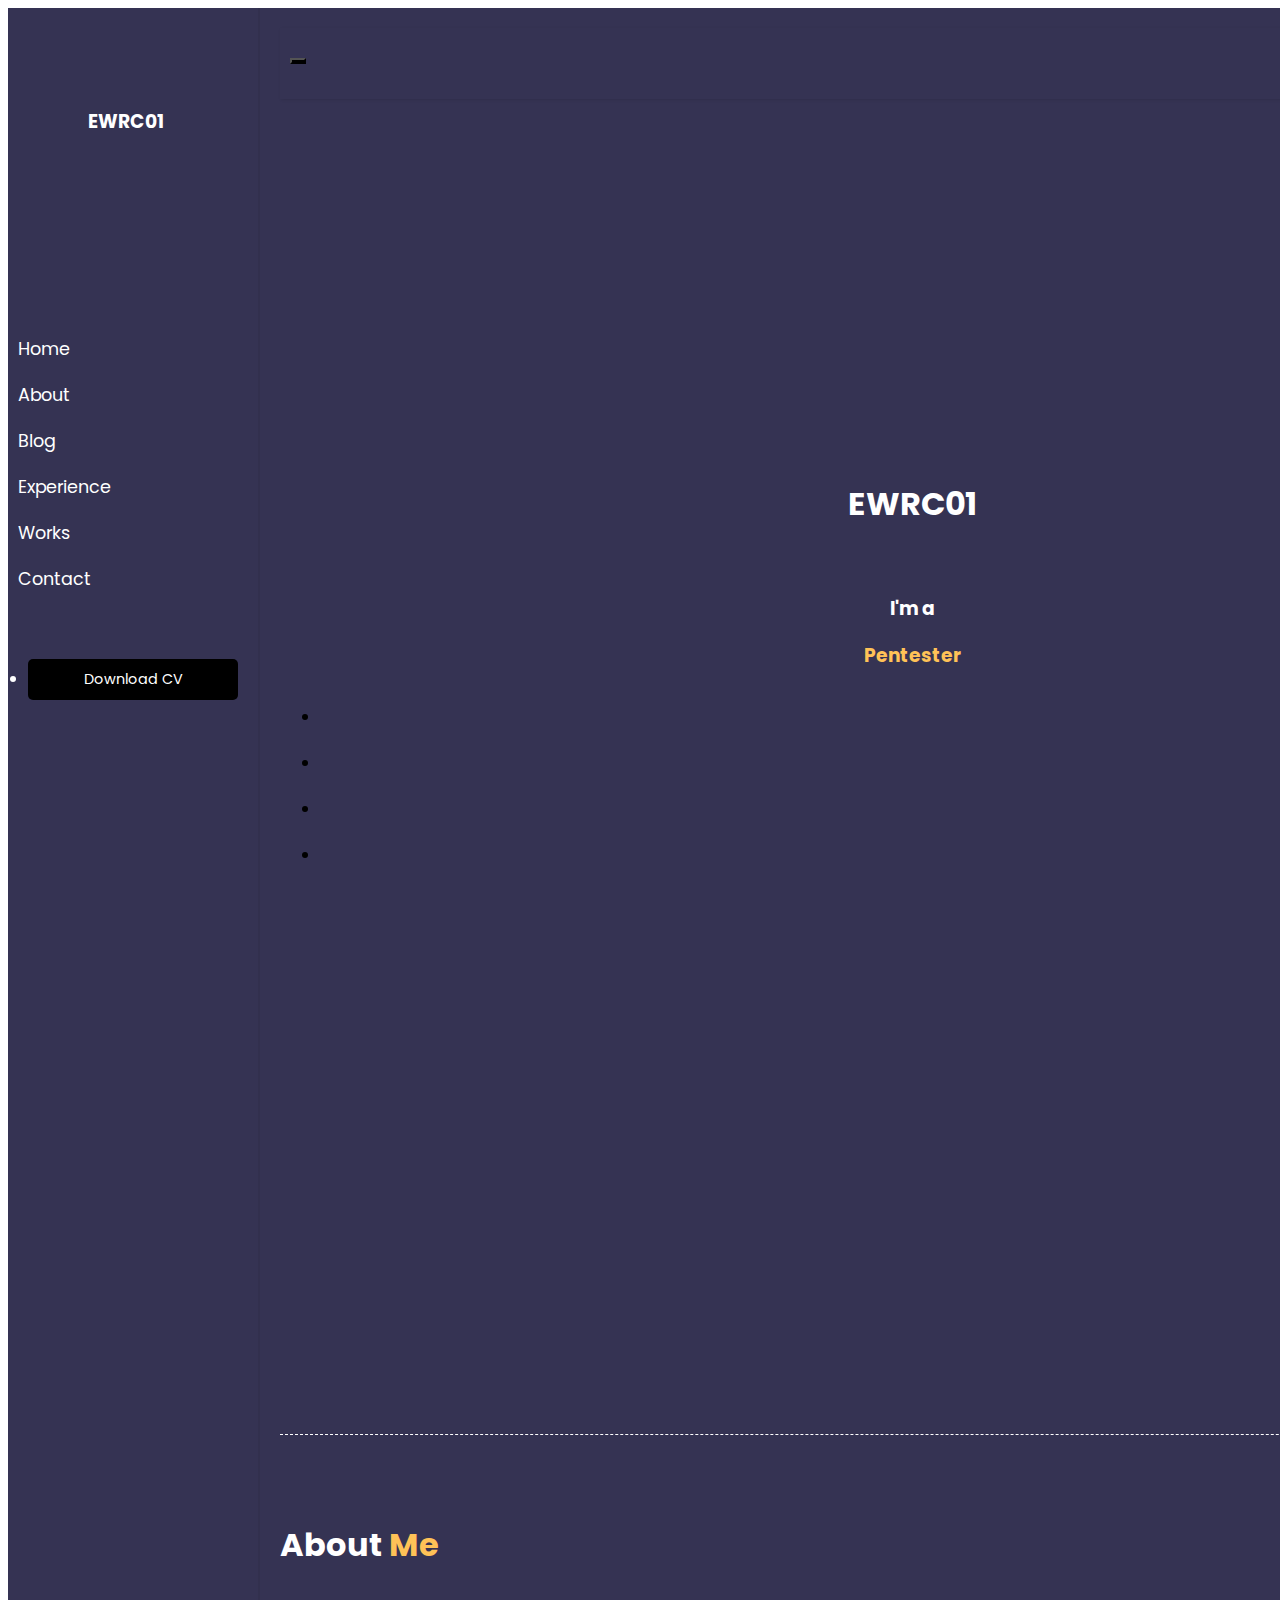
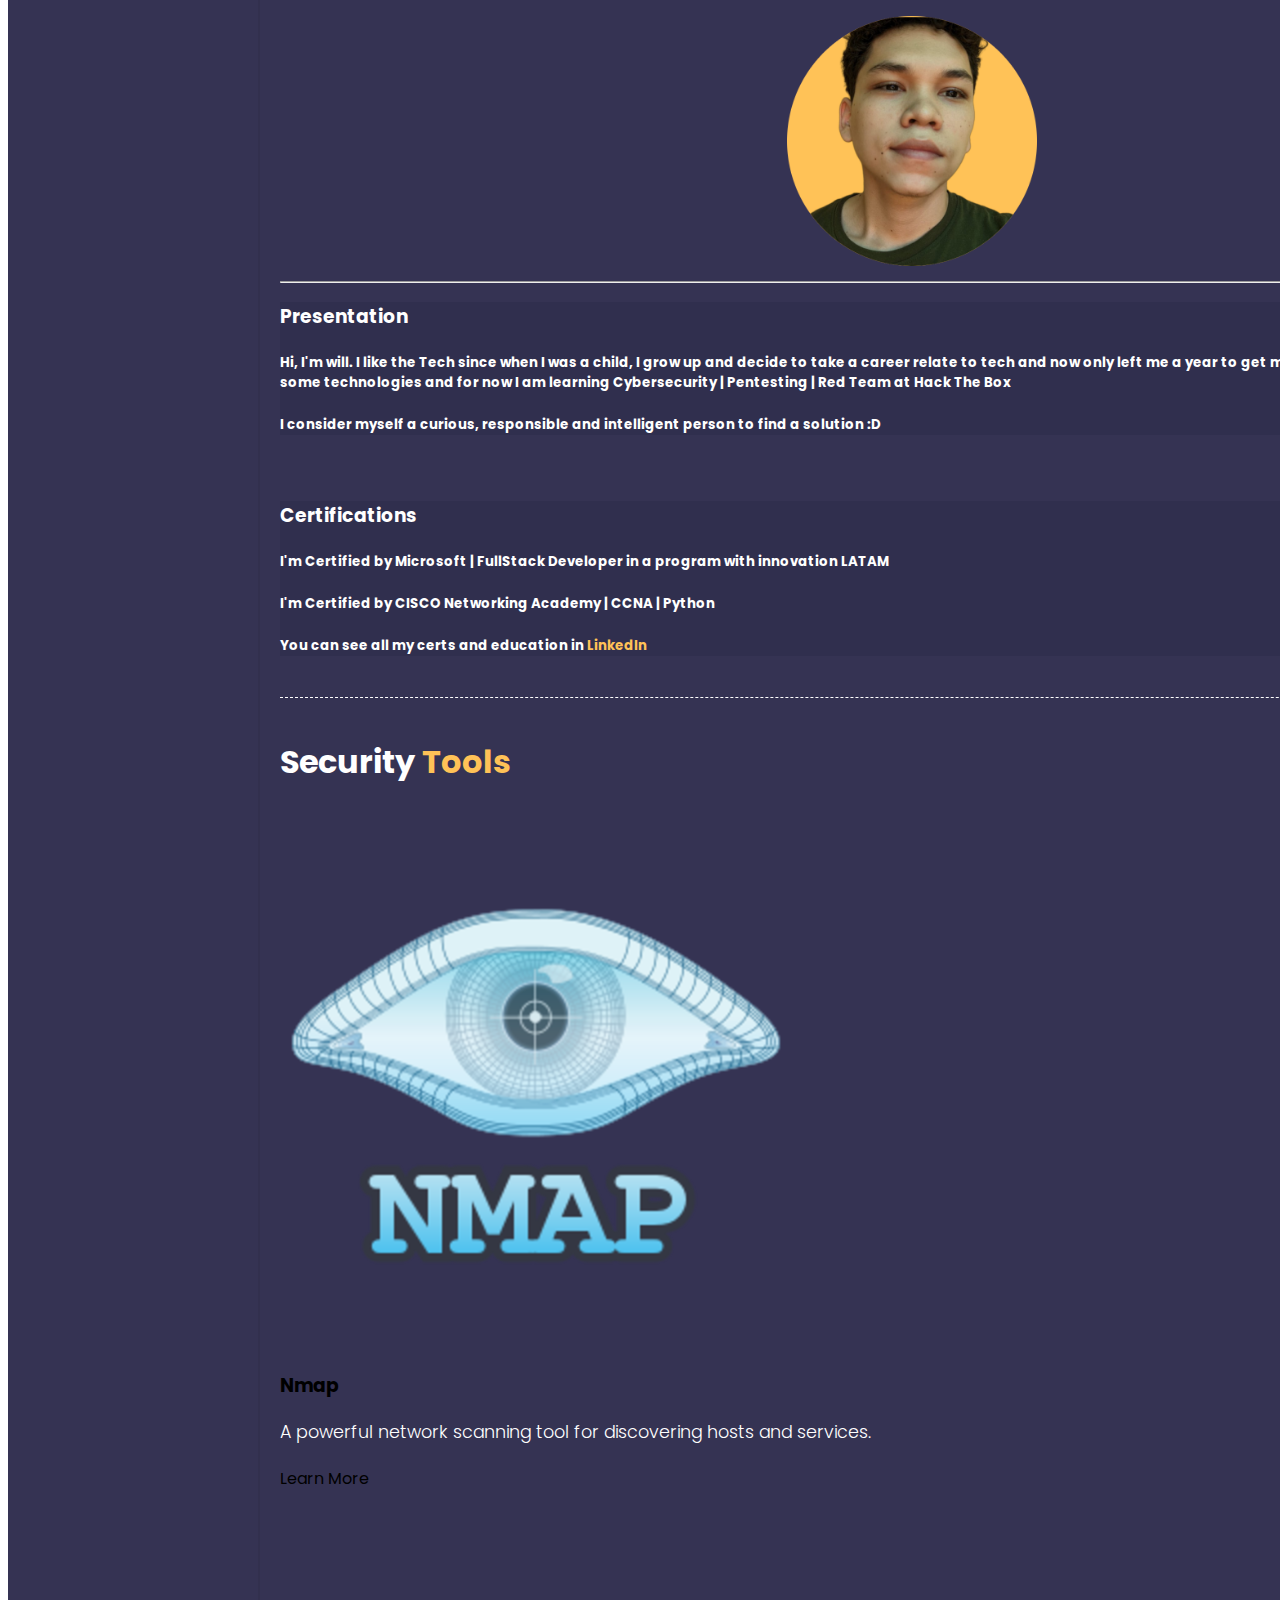
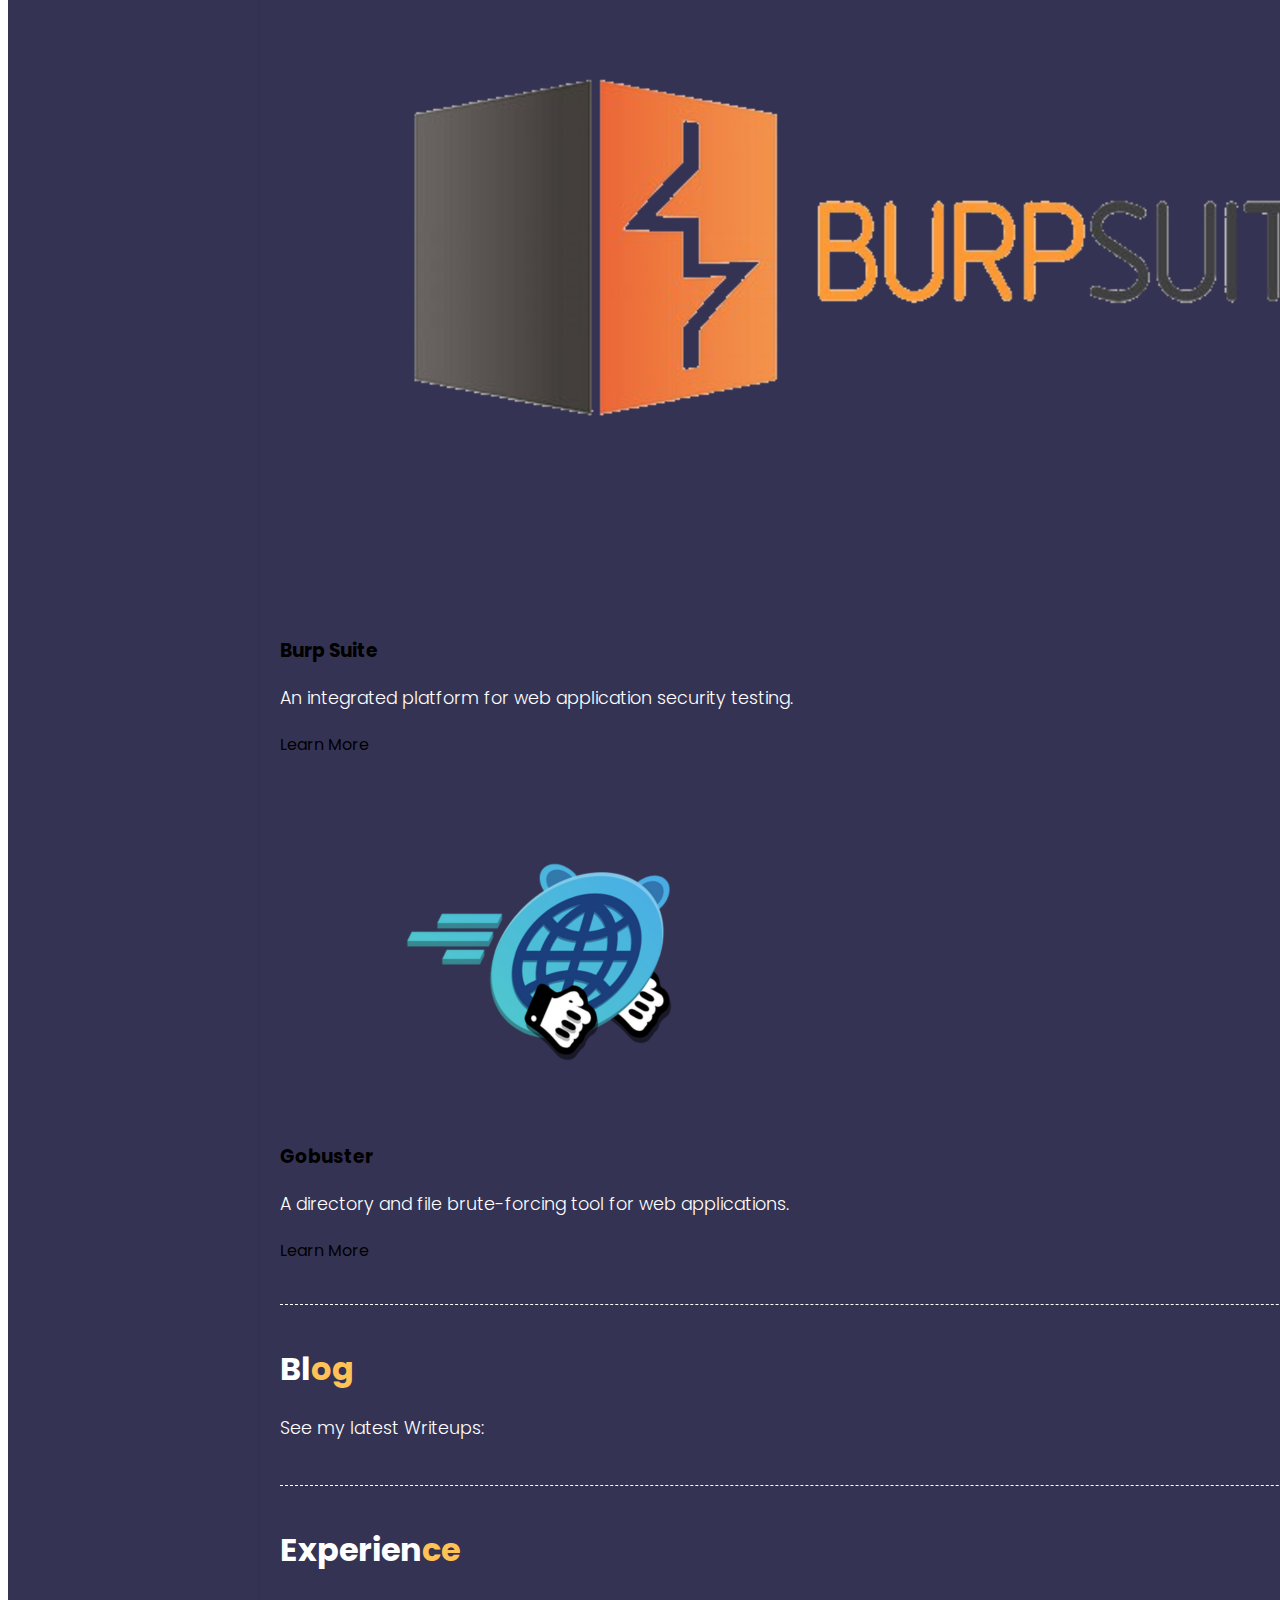
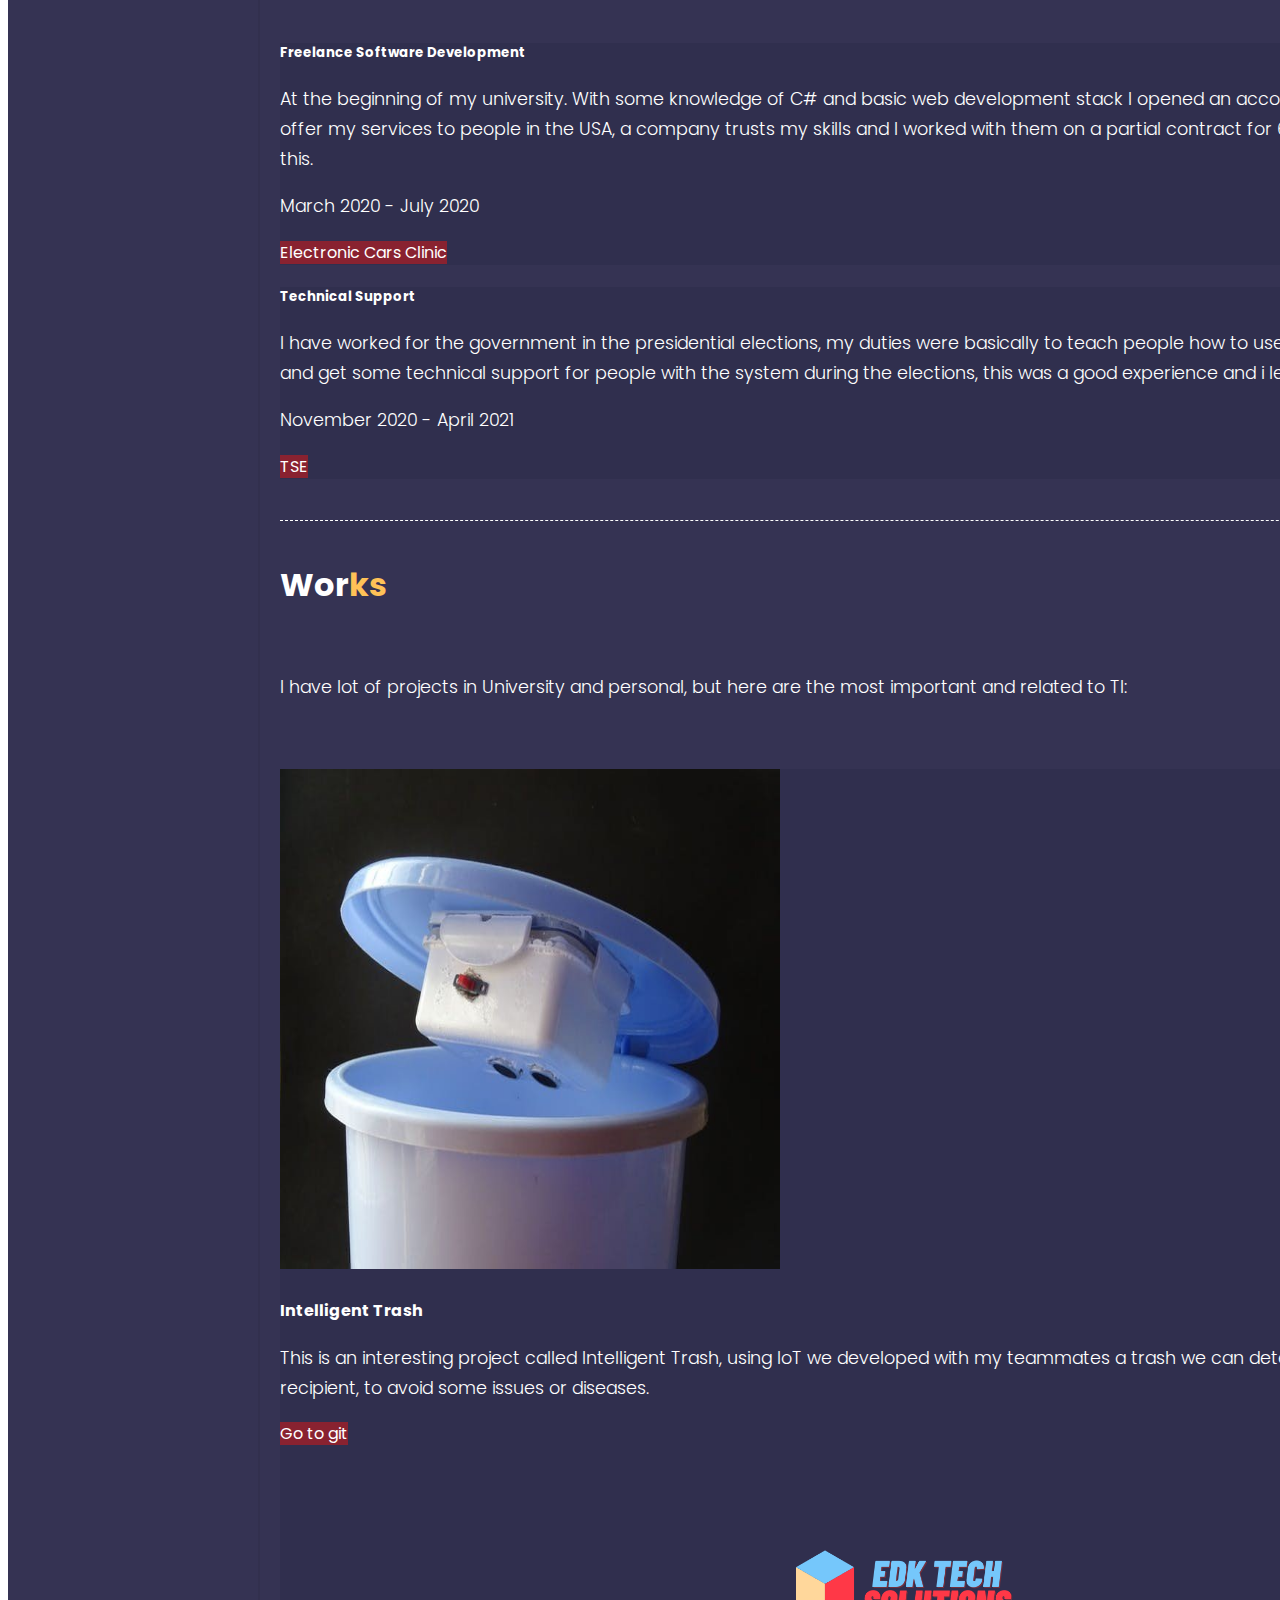
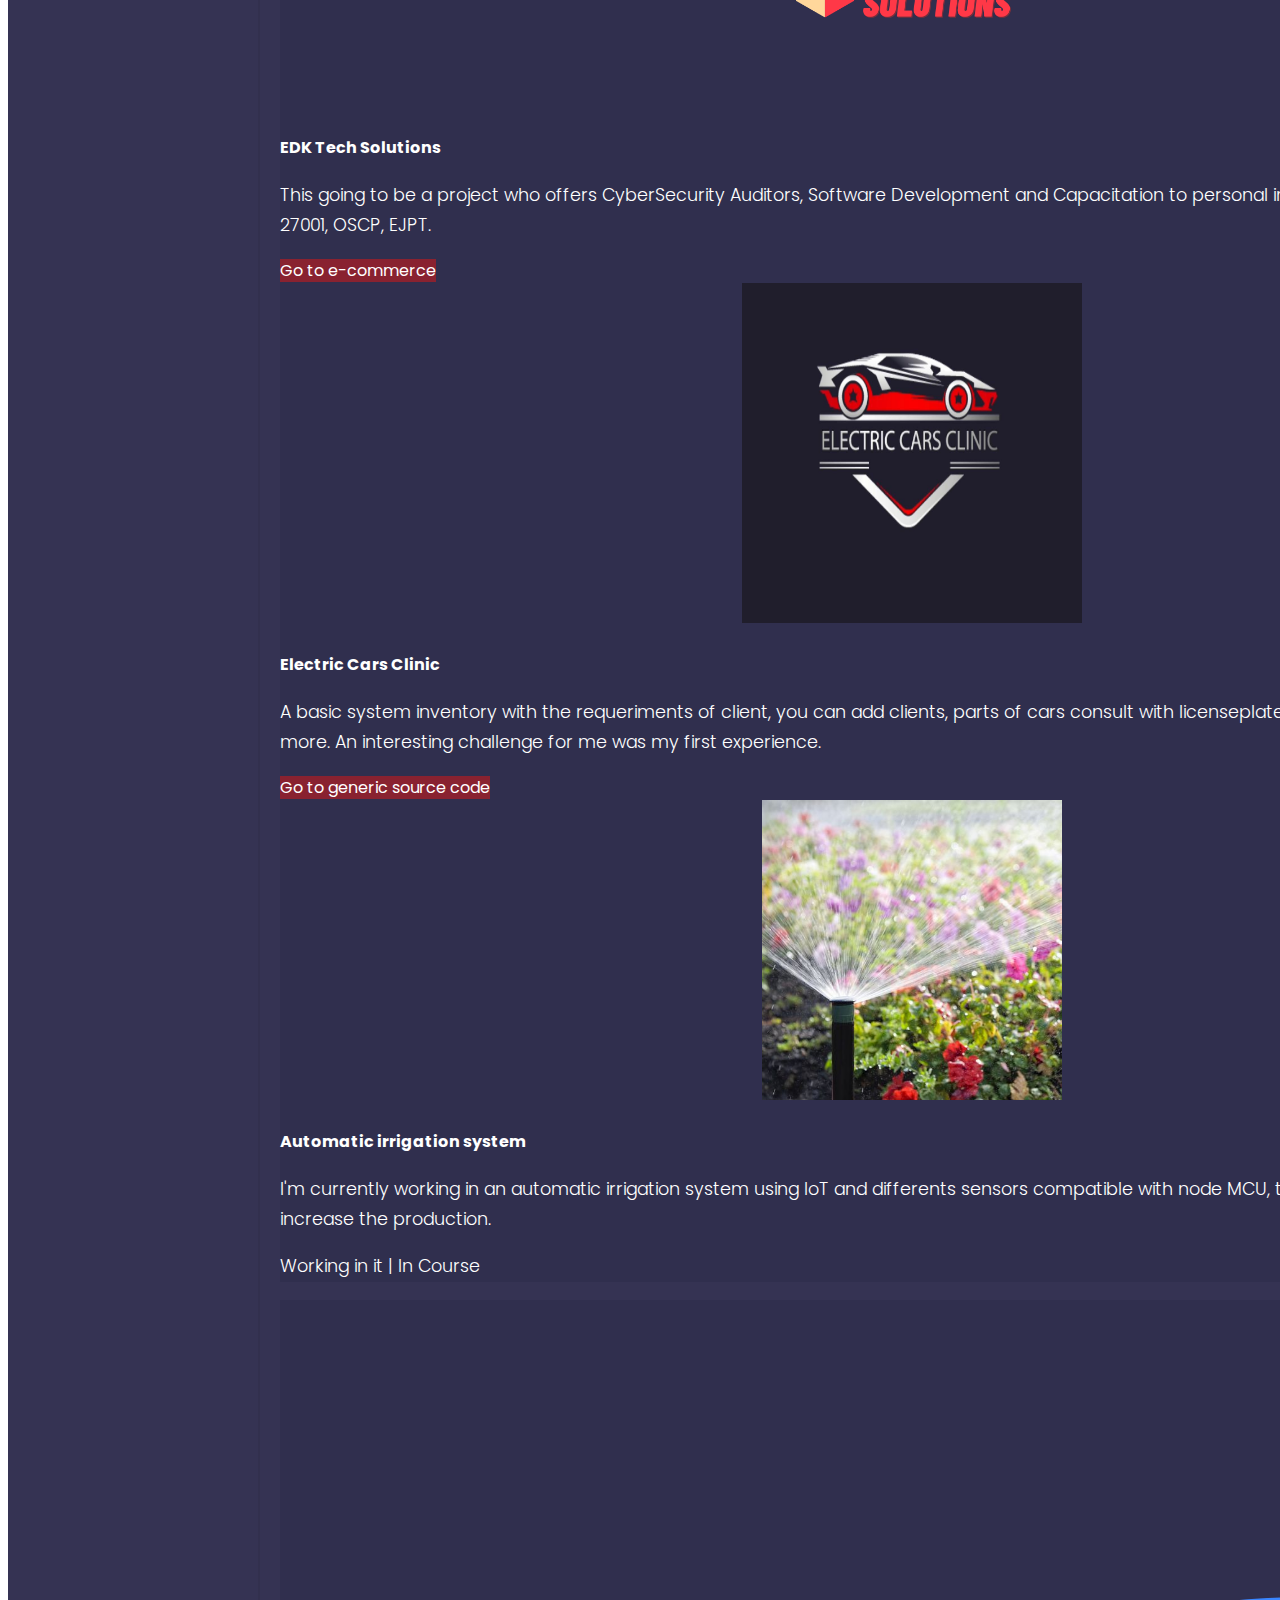
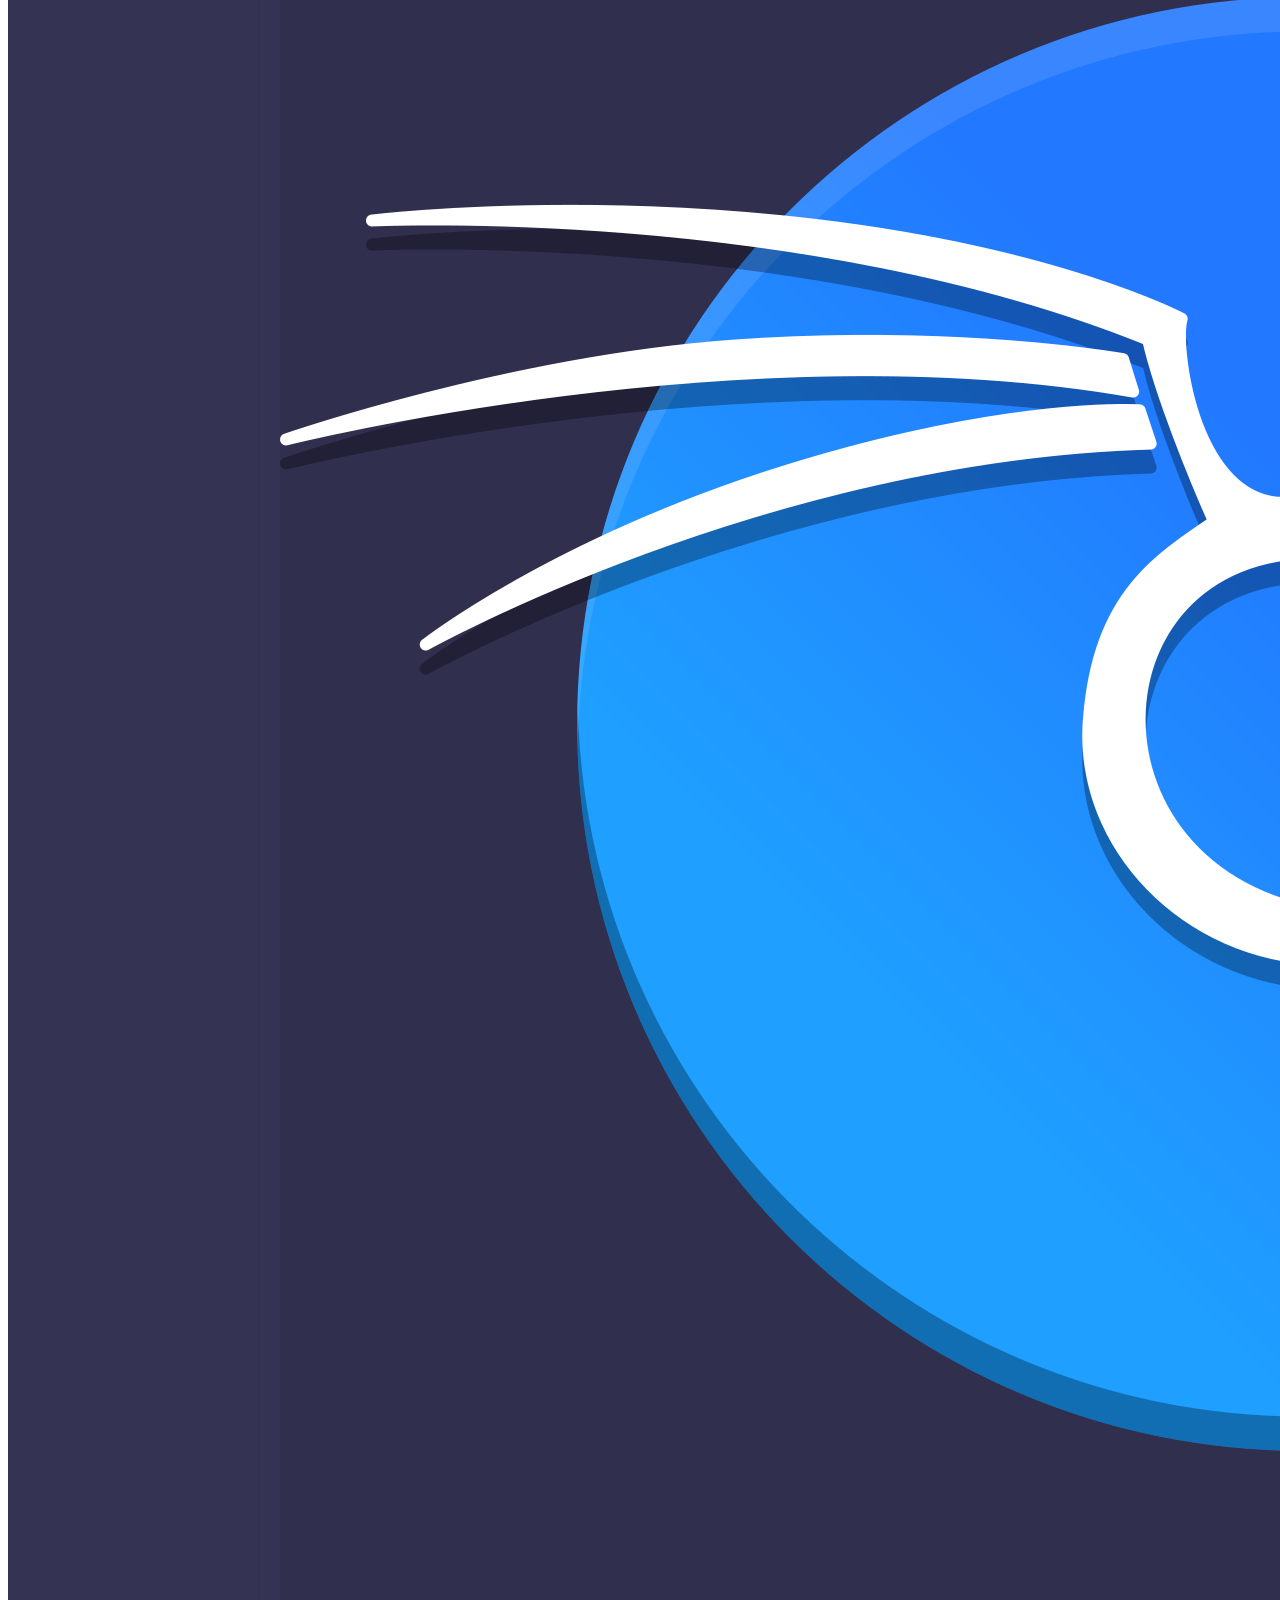
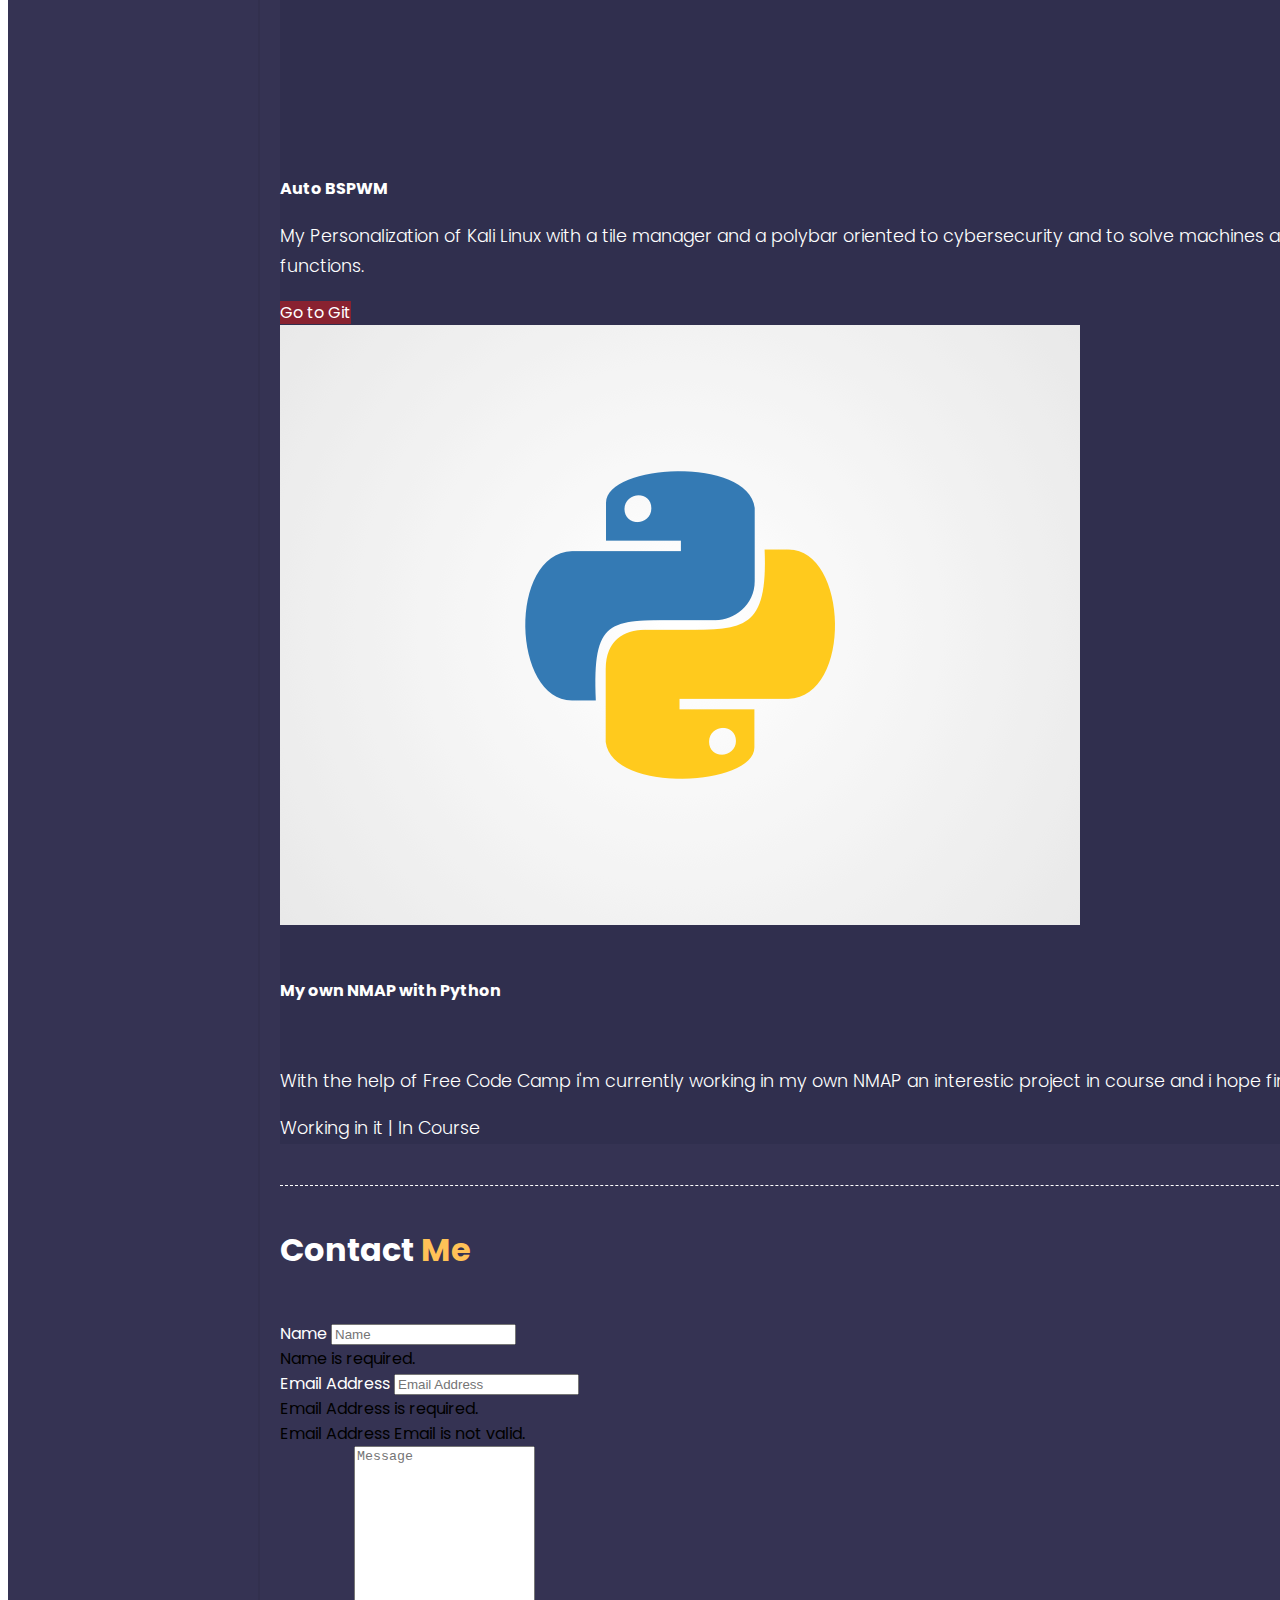
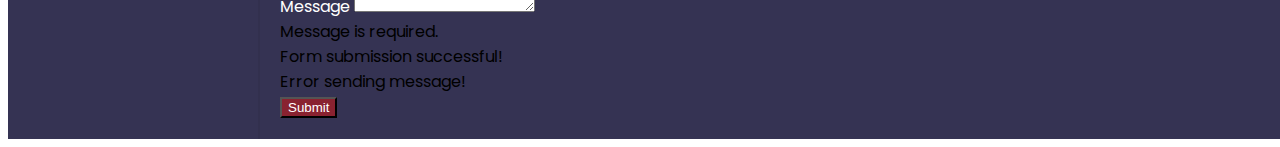
<file: index.html>
<!DOCTYPE html>
<html>

<head>
    <meta charset="utf-8">
    <meta name="viewport" content="width=device-width, initial-scale=1.0">
    <meta itemprop="name" content="IETAC" />
    <meta itemprop="description" content="Personal Portfolio of EWRC01" />
    <meta itemprop="image" content="{./resources/logo.png}" />
    <meta http-equiv="X-UA-Compatible" content="IE=edge">
    <!--Icon-->
    <link rel="shortcut icon" href="./resources/imgs/logo.png" type="image/x-icon">

    <title>EWRC01 Pentester</title>

    <!-- Bootstrap CSS CDN -->
    <link rel="stylesheet" href="https://stackpath.bootstrapcdn.com/bootstrap/4.1.0/css/bootstrap.min.css"
        integrity="sha384-9gVQ4dYFwwWSjIDZnLEWnxCjeSWFphJiwGPXr1jddIhOegiu1FwO5qRGvFXOdJZ4" crossorigin="anonymous">
    <!-- Font Awesome JS -->
    <link rel="stylesheet" href="https://cdnjs.cloudflare.com/ajax/libs/font-awesome/6.4.0/css/all.min.css"
        integrity="sha512-iecdLmaskl7CVkqkXNQ/ZH/XLlvWZOJyj7Yy7tcenmpD1ypASozpmT/E0iPtmFIB46ZmdtAc9eNBvH0H/ZpiBw=="
        crossorigin="anonymous" referrerpolicy="no-referrer" />
    <!--Animated CSS-->
    <link rel="stylesheet" href="./css/animate.css" />
    <!-- Our Custom CSS -->
    <link rel="stylesheet" href="./css/test.css">
    <div class="gtranslate_wrapper"></div>
    <script>
        window.gtranslateSettings = {
            "default_language": "en",
            "languages": ["en", "fr", "de", "it", "es"],
            "wrapper_selector": ".gtranslate_wrapper",
            "flag_size": 24,
            "switcher_horizontal_position": "right",
            "switcher_vertical_position": "top",
            "flag_style": "3d",
            "alt_flags": { "en": "usa", "es": "mexico" },
            "switcher_text_color": "#fff",
            "switcher_arrow_color": "#fff",
            "switcher_border_color": "#353353",
            "switcher_background_color": "#353353",
            "switcher_background_shadow_color": "#353353",
            "switcher_background_hover_color": "#302f4e",
            "dropdown_text_color": "#fff",
            "dropdown_hover_color": "#302f4e",
            "dropdown_background_color": "#353353"
        };
    </script>
    <script src="https://cdn.gtranslate.net/widgets/latest/dwf.js" defer></script>
    <meta name="google-site-verification" content="QZfRt3FrzQ9SLJZ6WHBIKrLNvR3IAZmuu_c_TXS5FrI" />
</head>

<body>
    <!-- Back to top button -->
    <button type="button" class="btn btn-danger btn-floating btn-lg" id="btn-back-to-top">
        <i class="fas fa-arrow-up"></i>
    </button>


    <div class="wrapper">
        <!-- Sidebar  -->
        <nav id="sidebar">
            <div class="sidebar-header">
                <h3>EWRC01</h3>
            </div>

            <ul class="list-unstyled components">
                <p></p>
                <li>
                    <a href="#home"><i class="fa-solid fa-house"></i> Home</a>
                </li>
                <li>
                    <a href="#about"><i class="fa-solid fa-user"></i> About</a>
                </li>
                <li>
                    <a href="#blog"><i class="fa-solid fa-book"></i> Blog</a>
                </li>
                <li>
                    <a href="#experience"><i class="fa-solid fa-sitemap"></i> Experience</a>
                </li>
                <li>
                    <a href="#works"> <i class="fa-solid fa-briefcase"></i> Works</a>
                </li>
                <li>
                    <a href="#contact"> <i class="fa-solid fa-paper-plane"></i> Contact</a>
                </li>
            </ul>

            <ul class="list-unstyled CTAs">
                <li>
                    <a href="./resources/CV.pdf" target="_blank" style="background-color: black;" class="download">Download CV</a>
                </li>
            </ul>
        </nav>

        

        <!-- Page Content  -->
        <div id="content">


            <nav class="navbar navbar-expand-lg fixed-top">
                <div class="container-fluid">

                    <button type="button" id="sidebarCollapse" class="btn btn-dark">
                        <i class="fas fa-align-left"></i>
                    </button>

                    <div class="collapse navbar-collapse" id="navbarSupportedContent">
                        <ul class="nav navbar-nav ml-auto">
                        </ul>
                    </div>
                </div>
            </nav>
            <section id="home">
                <center>
                    <div class="container align-items-center">
                        <div class="intro">
                            <h1 class="animate__animated animate__bounce">
                                EWRC01
                            </h1>
                            <br>
                            <span style="color:white;">
                                <h3>I'm a </h3>
                                <h3 id="text-rotating">Pentester, CTF Player, Cyber Security Enthusiast</h3>
                            </span>
                            <ul class="social-icons light list-inline mb-0 mt-4">
                                <li class="list-inline-item">
                                    <a href="https://github.com/EWRC01" target="_blank"><i
                                            class="fa-brands fa-github fa-bounce"
                                            style="color: #ffffff; font-size: 30px;"></i></a>
                                </li>
                                <li class="list-inline-item">
                                    <a class="social-icons-media" href="https://app.hackthebox.com/profile/1230835"
                                        target="_blank"><i class="fa-solid fa-cube fa-bounce"
                                            style="color: #ffffff; font-size: 30px;"></i></a>
                                </li>
                                <li class="list-inline-item">
                                    <a class="social-icons-media" href="https://www.linkedin.com/in/ewrc01/"
                                        target="_blank"><i class="fa-brands fa-linkedin fa-bounce"
                                            style="color: #ffffff; font-size: 30px;"></i></a>
                                </li>
                                <li class="list-inline-item">
                                    <a class="social-icons-media" href="https://twitter.com/ewrc01" target="_blank"><i
                                            class="fa-brands fa-twitter fa-bounce"
                                            style="color: #ffffff; font-size: 30px;"></i></a>
                                </li>

                            </ul>
                        </div>
                    </div>
                </center>
            </section>
            <div class="line"></div>

            <section id="about">
                <div class="container">
                    <br class="container align-items-center">

                    <h1>About <font color="#ffc257">Me</font>
                    </h1>
                    <br>
                    <center>
                        <img src="./resources/imgs/picme.png" height="250px" width="250px" />
                    </center>

                    <hr>
                    <div class="card w-80" style="background-color: #302f4e;">
                        <div class="card-body">
                            <h3 class="card-title" style="color: white;">Presentation</h3>
                            <h5 class="card-text" style="color:white;">Hi, I'm will. I like the Tech since when I was a child, 
                                I grow up and decide to take a career relate to tech and now only left me a year to get my title. 
                                On the road, I'm learning some technologies and for now I am learning Cybersecurity | Pentesting | Red Team at Hack The Box
                                </h5>
                            <h5 class="card-text" style="color:white;">I consider myself a curious, responsible and intelligent person to find a solution :D</h5>
                        </div>
                    </div>
                    <br/>
                    <div class="card w-80" style="background-color: #302f4e;">
                        <div class="card-body">
                            <h3 class="card-title" style="color: white;">Certifications</h3>
                            <h5 class="card-text" style="color:white;"> I'm Certified by Microsoft | FullStack Developer in a program with innovation LATAM</h5>
                            <h5 class="card-text" style="color:white;">I'm Certified by CISCO Networking Academy | CCNA | Python</h5>
                            <h5 class="card-text" style="color:white;">You can see all my certs and education in <a href="https://www.linkedin.com/in/ewrc01/" target="_blank" style="color:#ffc257">LinkedIn</a></h5>
                        </div>
                    </div>

                </div>
                
            </section>
            <div class="line">

            </div>
            <section id="tools">
                <div class="container">
                    <h1>Security <font style="color: #ffc257;">Tools</font></h1>
                    <br/>
                    <div class="row">
                        <div class="col-md-4">
                            <div class="tool-card">
                                <div class="tool-icon">
                                    <img src="./resources/imgs/nmap.png" alt="Nmap Tool">
                                </div>
                                
                                <h3>Nmap</h3>
                                <p>A powerful network scanning tool for discovering hosts and services.</p>
                                <a target="_blank" href="https://nmap.org/" class="btn btn-danger">Learn More</a>
                            </div>
                        </div>
                        <div class="col-md-4">
                            <div class="tool-card">
                                <div class="tool-icon">
                                    <img src="./resources/imgs/burpsuite.png" alt="Burp Suite Tool">
                                </div>
                                
                                <h3>Burp Suite</h3>
                                <p>An integrated platform for web application security testing.</p>
                                <a href="https://portswigger.net/burp" target="_blank" class="btn btn-danger">Learn More</a>
                            </div>
                        </div>
                        <div class="col-md-4">
                            <div class="tool-card">
                                <div class="tool-icon">
                                    <img src="./resources/imgs/gobuster.png" alt="Gobuster Tool">
                                </div>
                                
                                <h3>Gobuster</h3>
                                <p>A directory and file brute-forcing tool for web applications.</p>
                                <a target="_blank" href="https://www.kali.org/tools/gobuster/" class="btn btn-danger">Learn More</a>
                            </div>
                        </div>
                        <!-- Add more tool cards here -->
                    </div>
                </div>
            </section>
            
            <div class="line"></div>
                <!-- Improved Blog Section -->
    <section id="blog" class="mt-4">
        <div class="container">
            <h1>Bl<font color="#ffc257">og</font></h1>
            <p>See my latest Writeups:</p>
            
            <div class="row">
                <!-- Blog Post Cards -->
                <div class="col-md-4 mb-4">
                    <div class="card blog-card">
                        <img src="./resources/imgs/meow.png" class="card-img-top" alt="Meow Writeup">
                        <div class="card-body">
                            <h5 class="card-title">Meow Writeup</h5>
                            <a href="./blog.html" class="btn btn-danger btn-sm">Go to blog</a>
                        </div>
                    </div>
                </div>
                <!-- Repeat this structure for other blog posts -->
            </div>
        </div>
    </section>
            <div class="line"></div>

            <section id="experience">
                <div class="container">
                    <h1>Experien<font color="#ffc257">ce</font>
                    </h1>
                    <br>
                    <div class="row">
                        <div class="col-sm-6">
                            <div class="card" style="background-color: #302f4e;">
                                <div class="card-body">
                                    <h5 class="card-title" style="color: white;"><i class="fa-solid fa-code"
                                            style="color: #ffffff;"></i> Freelance Software Development</h5>
                                    <p class="card-text">
                                        At the beginning of my university. With some knowledge of C# and basic web development stack
                                        I opened an account on different platforms to offer my services to people in the USA, 
                                        a company trusts my skills and I worked with them on a partial contract for 6 months.
                                        I learned a lot from this.
                                    </p>
                                    <p>March 2020 - July 2020</p>
                                    <a href="https://chargehub.com/en/countries/united-states/new-jersey.html"
                                        target="_blank" class="btn"
                                        style="color:white; background-color: #892230;">Electronic Cars Clinic</a>
                                </div>
                            </div>
                        </div>
                        <div class="col-sm-6">
                            <div class="card" style="background-color: #302f4e;">
                                <div class="card-body">
                                    <h5 class="card-title" style="color:white"><i class="fa-solid fa-screwdriver-wrench"
                                            style="color: #ffffff;"></i> Technical Support</h5>
                                    <p class="card-text">I have worked for the government in the presidential elections,
                                        my duties were basically to teach people how to use the system on election day and get some technical support for people with the system during the elections, 
                                        this was a good experience and i learned a lot from my peers.
                                    </p>
                                    <p>November 2020 - April 2021</p>
                                    <a href="https://www.tse.gob.sv/" target="_blank" class="btn"
                                        style="color:white; background-color: #892230;">TSE</a>
                                </div>
                            </div>
                        </div>
                    </div>


            </section>
            <div class="line"></div>

            <section id="works">
                <div class="container">
                    <h1>Wor<font color="#ffc257">ks</font>
                    </h1>
                    <br>
                    <p>I have lot of projects in University and personal, but here are the most important and related to
                        TI: </p>
                    <div class="row">
                        <div class="col-6">
                            <h3 class="mb-3" style="color:#353353">Carousel cards title </h3>
                        </div>
                        <div class="col-6 text-right">
                            <a class="btn  mb-3 mr-1" style="background-color: #892230; color: white;"
                                href="#carouselExampleIndicators2" role="button" data-slide="prev">
                                <i class="fa fa-arrow-left"></i>
                            </a>
                            <a class="btn mb-3 " style="background-color: #892230; color: white;"
                                href="#carouselExampleIndicators2" role="button" data-slide="next">
                                <i class="fa fa-arrow-right"></i>
                            </a>
                        </div>
                        <div class="col-12">
                            <div id="carouselExampleIndicators2" class="carousel slide" data-ride="carousel">

                                <div class="carousel-inner">
                                    <div class="carousel-item active">
                                        <div class="row">

                                            <div class="col-md-4 mb-3">
                                                <div class="card" style="background-color: #302f4e;">
                                                    <img class="img-fluid" alt="100%x280" height="500px" width="500px"
                                                        src="./resources/imgs/trash.jpg">
                                                    <div class="card-body">
                                                        <h4 class="card-title">Intelligent Trash</h4>
                                                        <p class="card-text">This is an interesting project called
                                                            Intelligent Trash, using IoT we developed with my teammates
                                                            a trash we can detect the level of pollution in the
                                                            recipient, to avoid some issues or diseases.
                                                        </p>
                                                        <a href="https://github.com/EWRC01/Garbage-Monitoring-System-With-IoT"
                                                            target="_blank" class="btn"
                                                            style="color:white; background-color: #892230;">Go to
                                                            git</a>
                                                    </div>

                                                </div>
                                            </div>
                                            <div class="col-md-4 mb-3">
                                                <div class="card" style="background-color: #302f4e;">
                                                    <center>
                                                        <img class="img" alt="100%x280" height="260px" width="260px"
                                                            src="./resources/imgs/logoEDK.png">
                                                    </center>
                                                    <div class="card-body">
                                                        <h4 class="card-title">EDK Tech Solutions</h4>
                                                        <p class="card-text">This going to be a project who offers
                                                            CyberSecurity Auditors, Software Development and
                                                            Capacitation to personal in
                                                            some certifications like ISO 27001, OSCP, EJPT.
                                                        </p>
                                                        <a href="https://github.com/EWRC01/Garbage-Monitoring-System-With-IoT"
                                                            target="_blank" class="btn"
                                                            style="color:white; background-color: #892230;">Go to
                                                            e-commerce</a>
                                                    </div>
                                                </div>
                                            </div>
                                            <div class="col-md-4 mb-3">
                                                <div class="card" style="background-color: #302f4e;">
                                                    <center>
                                                        <img class="img-fluid" alt="100%x280" height="340px"
                                                            width="340px"
                                                            src="./resources/imgs/ElectricCarsClinicLogo.jpeg">
                                                    </center>

                                                    <div class="card-body">
                                                        <h4 class="card-title">Electric Cars Clinic</h4>
                                                        <p class="card-text">A basic system inventory with the
                                                            requeriments of client, you can add clients, parts of cars
                                                            consult with licenseplate of the car and so much more. An
                                                            interesting challenge for me was my first experience.
                                                        </p>
                                                        <a href="https://github.com/EWRC01/Electronic-Cars-Clinic-Inventory"
                                                            target="_blank" class="btn"
                                                            style="color:white; background-color: #892230;">Go to
                                                            generic source code</a>

                                                    </div>
                                                </div>
                                            </div>

                                        </div>
                                    </div>
                                    <div class="carousel-item">
                                        <div class="row">
                                            <div class="col-md-4 mb-3">
                                                <div class="card" style="background-color: #302f4e;">
                                                    <center>
                                                        <img class="img-fluid" alt="100%x280" height="300px"
                                                            width="300px" src="./resources/imgs/riego2.jpg">
                                                    </center>
                                                    <div class="card-body">
                                                        <h4 class="card-title">Automatic irrigation system</h4>
                                                        <p class="card-text">I'm currently working in an automatic
                                                            irrigation system
                                                            using IoT and differents sensors compatible with node MCU,
                                                            the principal objective
                                                            is increase the production.
                                                        </p>
                                                        <p>Working in it | In Course</p>
                                                    </div>

                                                </div>
                                            </div>
                                            <div class="col-md-4 mb-3">
                                                <div class="card" style="background-color: #302f4e;">
                                                    <img class="img-fluid" alt="100%x280"
                                                        src="./resources/imgs/kali.png">
                                                    <div class="card-body">
                                                        <h4 class="card-title">Auto BSPWM</h4>
                                                        <p class="card-text">My Personalization of Kali Linux with a
                                                            tile manager and a polybar
                                                            oriented to cybersecurity and to solve machines at hack the
                                                            box, and other functions.
                                                        </p>
                                                        <a href="https://github.com/EWRC01/AUTOBSPWN_EWRC01"
                                                            target="_blank" class="btn"
                                                            style="color:white; background-color: #892230;">Go to
                                                            Git</a>
                                                    </div>
                                                </div>
                                            </div>
                                            <div class="col-md-4 mb-3">
                                                <div class="card" style="background-color: #302f4e;">
                                                    <img class="img-fluid" alt="100%x280"
                                                        src="./resources/imgs/pylogo.png">
                                                    <br />
                                                    <br />
                                                    <div class="card-body">
                                                        <h4 class="card-title">My own NMAP with Python</h4>
                                                        <br />

                                                        <p class="card-text">With the help of Free Code Camp i'm
                                                            currently working in my own NMAP
                                                            an interestic project in course and i hope finish soon.
                                                        </p>

                                                        <p>Working in it | In Course</p>

                                                    </div>
                                                </div>
                                            </div>

                                        </div>
                                    </div>
                                </div>
                            </div>
                        </div>
                    </div>

                </div>
            </section>

            <div class="line"></div>
            <section id="contact">
                
                <div class="container py-4">
                    <h1>Contact<font color="#ffc257"> Me</font></h1>
                        <br/>
                    <!-- Bootstrap 5 starter form -->
                    <form id="contactForm" action="https://formspree.io/f/mdojdbzr" method="POST">
                  
                      <!-- Name input -->
                      <div class="mb-3">
                        <label class="form-label" for="name">Name</label>
                        <input class="form-control" id="name" name="name"  type="text" placeholder="Name" data-sb-validations="required" />
                        <div class="invalid-feedback" data-sb-feedback="name:required">Name is required.</div>
                      </div>
                  
                      <!-- Email address input -->
                      <div class="mb-3">
                        <label class="form-label" for="emailAddress">Email Address</label>
                        <input class="form-control" id="email" name="email" type="email" placeholder="Email Address" data-sb-validations="required, email" />
                        <div class="invalid-feedback" data-sb-feedback="emailAddress:required">Email Address is required.</div>
                        <div class="invalid-feedback" data-sb-feedback="emailAddress:email">Email Address Email is not valid.</div>
                      </div>
                  
                      <!-- Message input -->
                      <div class="mb-3">
                        <label class="form-label" for="message">Message</label>
                        <textarea class="form-control" id="message" type="text" name="message" placeholder="Message" style="height: 10rem;" data-sb-validations="required"></textarea>
                        <div class="invalid-feedback" data-sb-feedback="message:required">Message is required.</div>
                      </div>
                  
                      <!-- Form submissions success message -->
                      <div class="d-none" id="submitSuccessMessage">
                        <div class="text-center mb-3">Form submission successful!</div>
                      </div>
                  
                      <!-- Form submissions error message -->
                      <div class="d-none" id="submitErrorMessage">
                        <div class="text-center text-danger mb-3">Error sending message!</div>
                      </div>
                  
                      <!-- Form submit button -->
                      <div class="d-grid">
                        <button class="btn" style="color:white; background-color: #892230;" id="submitButton" type="submit">Submit</button>
                      </div>
                  
                    </form>
                  
                  </div>
            </section>

        </div>

        <!--JQUERY-->
        <script src="./js/jquery-1.12.3.min.js"></script>
        <!-- Popper.JS -->
        <script src="https://cdnjs.cloudflare.com/ajax/libs/popper.js/1.14.0/umd/popper.min.js"
            integrity="sha384-cs/chFZiN24E4KMATLdqdvsezGxaGsi4hLGOzlXwp5UZB1LY//20VyM2taTB4QvJ"
            crossorigin="anonymous"></script>
        <!-- Bootstrap JS -->
        <script src="https://stackpath.bootstrapcdn.com/bootstrap/4.1.0/js/bootstrap.min.js"
            integrity="sha384-uefMccjFJAIv6A+rW+L4AHf99KvxDjWSu1z9VI8SKNVmz4sk7buKt/6v9KI65qnm"
            crossorigin="anonymous"></script>
        <!--Morphex CSS-->
        <script src="./Morphext/dist/morphext.min.js"></script>
        <!--Index.js-->
        <script src="./js/index.js"></script>
        <!-- SB Forms JS -->
        <script src="https://cdn.startbootstrap.com/sb-forms-latest.js"></script>
        <!--Script SRC Contact JS-->
        <script src="./js/contact.js"

        <script type="text/javascript">
            $(document).ready(function () {
                $('#sidebarCollapse').on('click', function () {
                    $('#sidebar').toggleClass('active');
                });
            });
        </script>
<script src="https://code.jquery.com/jquery-3.6.0.min.js"></script>
<script>
$(document).ready(function() {
    // Fetch the content of blog.html using AJAX
    $.get('./blog.html', function(data) {
        // Convert the received data into a jQuery object
        var blogContent = $(data);

        // Find the latest 3 blog post cards from blog.html
        var latestPosts = blogContent.find('.col-md-6').slice(-2).clone();

        // Clear existing content in the Blog section
        $('#blog .row').empty();

        // Append the latest blog post cards to the Blog section in index.html
        $('#blog .row').append(latestPosts);

        // Add custom styling to the appended cards
        $('#blog .col-md-6').css({
            'text-align': 'center',
            'border' : 'none',
            'transition' : 'transform 0.2 ease'
        });

        $('#blog h5, #blog .btn').css({
            'text-align': 'center'
        });

        $('#blog .btn').css({
            'color': 'white',
            'background-color': '#892230',
            'border': 'none',
            'padding': '8px 20px',
            'border-radius': '5px',
            'text-decoration': 'none',
            'transition': 'background-color 0.3s ease'
        });

        $('#blog .btn').hover(function() {
            $(this).css('background-color', '#6b1c1c');
        }, function() {
            $(this).css('background-color', '#892230');
        });
    });
});
</script>

</body>

</html>
</file>
<file: css/test.css>
/*
    DEMO STYLE
*/

@import "https://fonts.googleapis.com/css?family=Poppins:300,400,500,600,700";
body {
    font-family: 'Poppins', sans-serif;
}

p {
    font-family: 'Poppins', sans-serif;
    font-size: 1.1em;
    font-weight: 300;
    line-height: 1.7em;
    color: #fff;
}

h1{
    font-family: 'Poppins', sans-serif;
    color: white;
}
a,
a:hover,
a:focus {
    color: inherit;
    text-decoration: none;
    transition: all 0.3s;
}

.navbar {
    padding: 15px 10px;
    background: #353353;
    border: none;
    border-radius: 0;
    margin-bottom: 40px;
    box-shadow: 1px 1px 3px rgba(0, 0, 0, 0.1);
}

.navbar-btn {
    box-shadow: none;
    outline: none !important;
    border: none;
}

.line {
    width: 100%;
    height: 1px;
    border-bottom: 1px dashed #fff;
    margin: 40px 0;
}

/* ---------------------------------------------------
    SIDEBAR STYLE
----------------------------------------------------- */

.wrapper {
    display: flex;
    width: 100%;
    align-items: stretch;
}

#sidebar {
    min-width: 250px;
    max-width: 250px;
    background: #353353;
    border-right: 2px solid #32304e;
    color: #fff;
    transition: all 0.3s;
    
    
}

#sidebar.active {
    margin-left: -250px;
}

#sidebar .sidebar-header {
    padding: 80px;
    background: #353353;
    color: white;
    
}

#sidebar ul.components {
    padding: 20px 0;
    border-bottom: 1px solid #353353;
}

#sidebar ul p {
    color: #ffc257;
    padding: 10px;
}

#sidebar ul li a {
    position: sticky;
    padding: 10px;
    font-size: 1.1em;
    display: block;
}

#sidebar ul li a:hover {
    color: #ffc257;
    background: #353353;
}

#sidebar ul li.active>a,
a[aria-expanded="false"] {
    color: #ffc257;
    background: #353353;
}

a[data-toggle="collapse"] {
    position: relative;
}

.dropdown-toggle::after {
    display: block;
    position: absolute;
    top: 50%;
    right: 20px;
    transform: translateY(-50%);
    background-color: #353353;
}

ul ul a {
    font-size: 0.9em !important;
    padding-left: 30px !important;
    background: #353353;
}

ul.CTAs {
    padding: 20px;
}

ul.CTAs a {
    text-align: center;
    font-size: 0.9em !important;
    display: block;
    border-radius: 5px;
    margin-bottom: 5px;
}

a.download {
    background: #a19cff;
    color: #fff;
}

a.article,
a.article:hover {
    background: #6d7fcc !important;
    color: #fff !important;
}

#sidebarCollapse {
    background-color: #000;
    color: white;
}

.social-icons-media{
    color: #fff !important;
    size: 10px !important;
}

#home {
    padding-top: 20rem;
    margin-bottom: 35rem;
    background-color: #353353;
    
}

/*--------------------------------------------------
    Parallax
---------------------------------------------------*/
#btn-back-to-top {
    position: fixed;
    bottom: 20px;
    right: 20px;
    display: none;
    z-index: 1;
  }

/* ---------------------------------------------------
    CONTENT STYLE
----------------------------------------------------- */

#content {
    background-color: #353353;
    width: 100%;
    padding: 20px;
    min-height: 100vh;
    transition: all 0.3s;
}

.morphext > .animated {
    display: inline-block;
    color: #ffc257;
  }

/* ---------------------------------------------------
    MEDIAQUERIES
----------------------------------------------------- */

@media (max-width: 768px) {
    #sidebar {
        margin-left: -250px;
    }
    #sidebar.active {
        margin-left: 0;
    }
    #sidebarCollapse span {
        display: none;
    }
}


.card-body{
    color: white;
}

.form-label {
    color: white;
}
</file>
